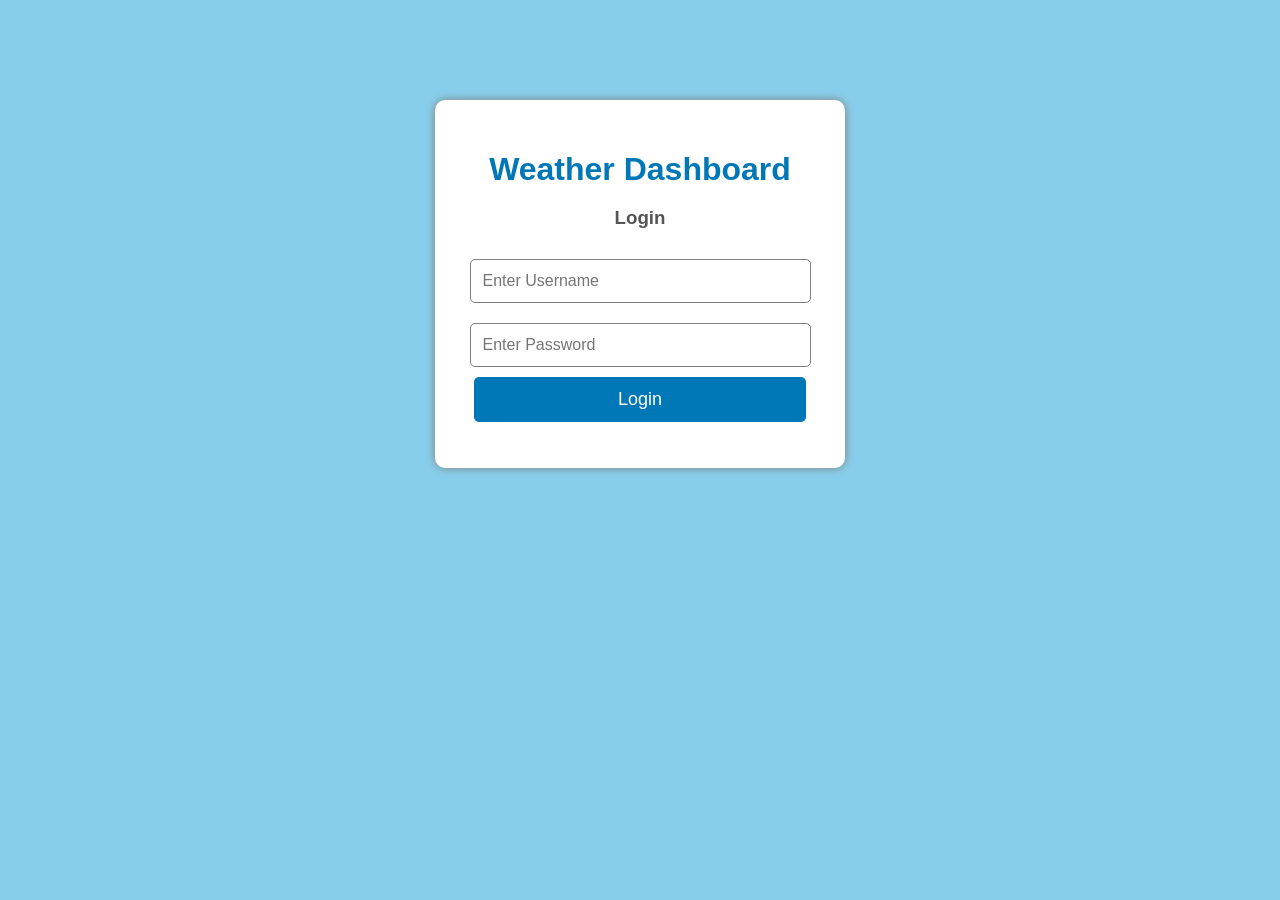
<file: index.html>
<!DOCTYPE html>
<html>
<head>
    <title>Weather Dashboard Login</title>
    <link rel="stylesheet" href="style.css">
</head>
<body>

    <div class="login-box">

        <h1>Weather Dashboard</h1>

        <h3>Login</h3>

        <input type="text" id="username" placeholder="Enter Username">

        <input type="password" id="password" placeholder="Enter Password">

        <button onclick="checkLogin()">Login</button>

        <p id="message"></p>

    </div>

    <script src="script.js"></script>

</body>
</html>
</file>
<file: style.css>
body{
    margin:0;
    padding:0;
    font-family:Arial, Helvetica, sans-serif;
    background:#87CEEB;
}

.login-box{
    width:350px;
    background:white;
    margin:100px auto;
    padding:30px;
    border-radius:10px;
    text-align:center;
    box-shadow:0px 0px 10px gray;
}

h1{
    color:#0077b6;
    margin-bottom:10px;
}

h3{
    color:#555;
    margin-bottom:20px;
}

input{
    width:90%;
    padding:12px;
    margin:10px 0;
    border:1px solid gray;
    border-radius:5px;
    font-size:16px;
}

button{
    width:95%;
    padding:12px;
    background:#0077b6;
    color:white;
    border:none;
    border-radius:5px;
    font-size:18px;
    cursor:pointer;
}

button:hover{
    background:#023e8a;
}

#message{
    color:red;
    margin-top:15px;
    font-weight:bold;
}
</file>
